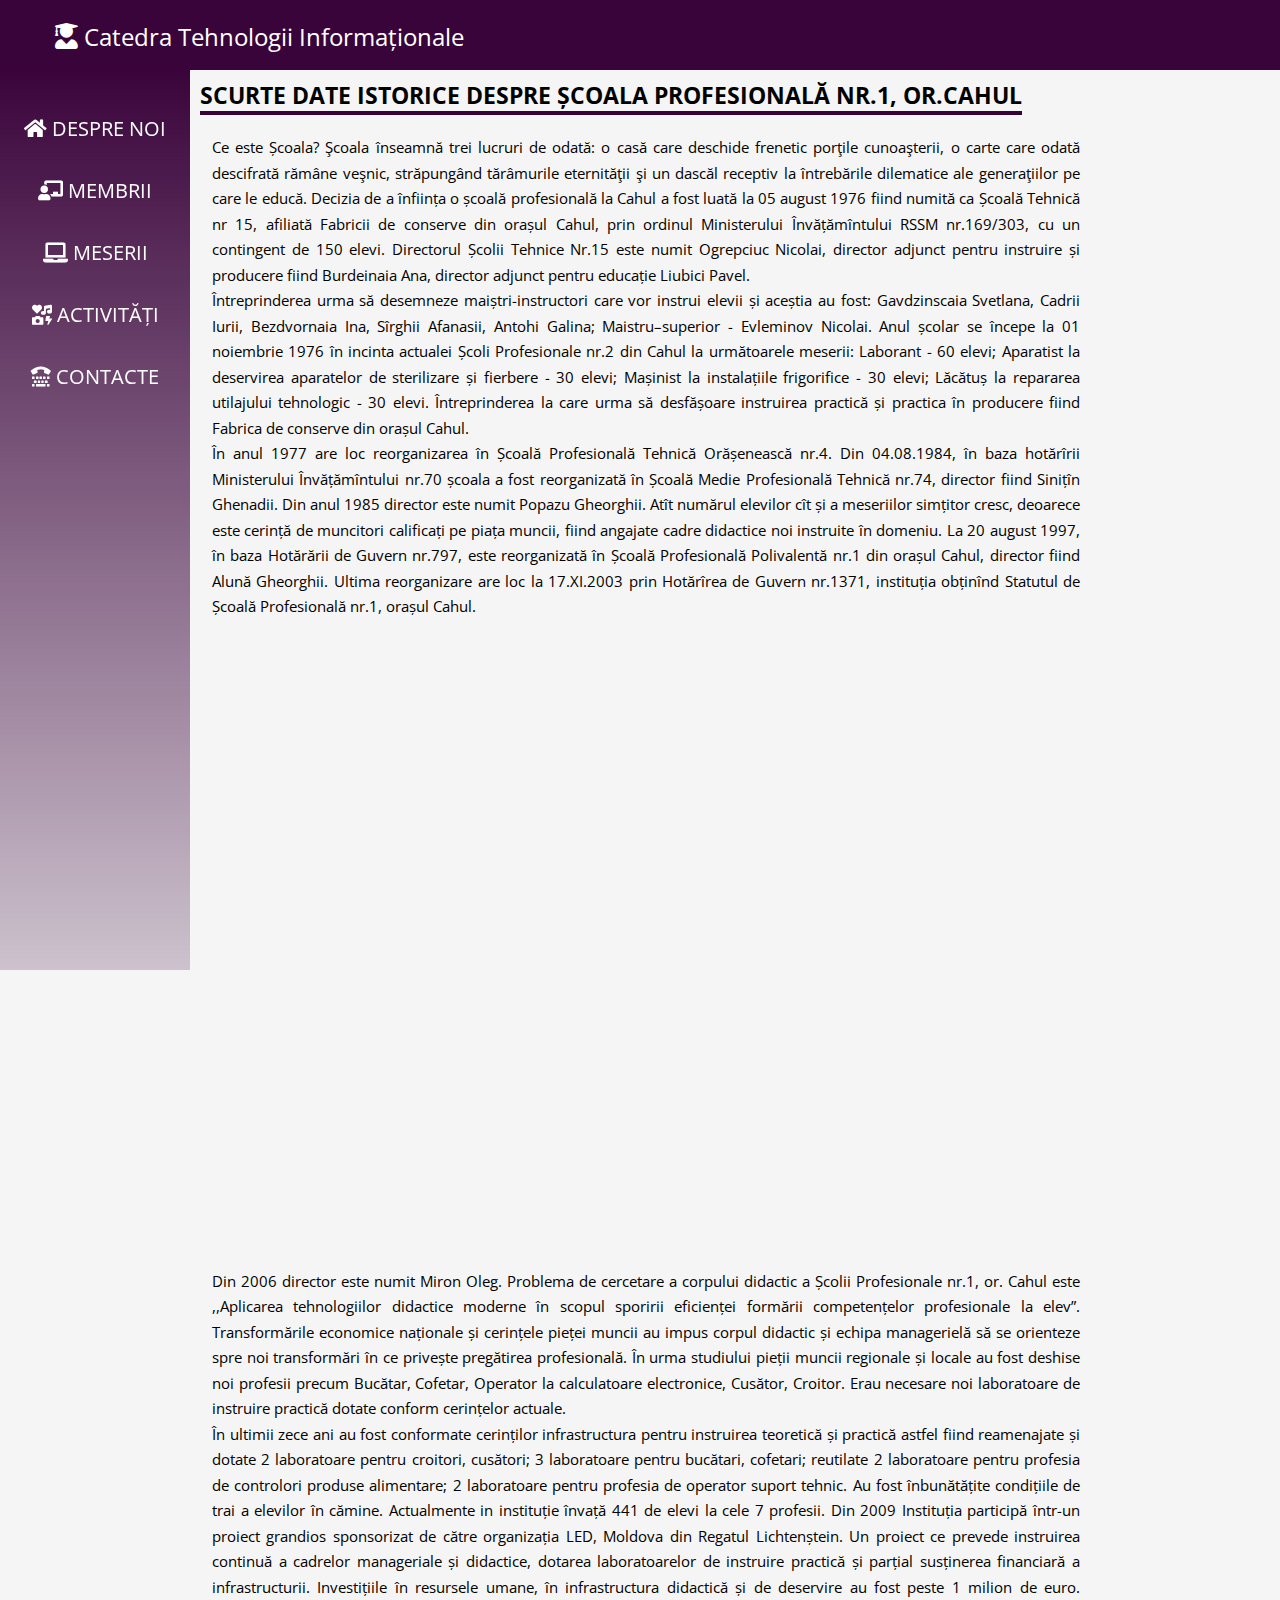
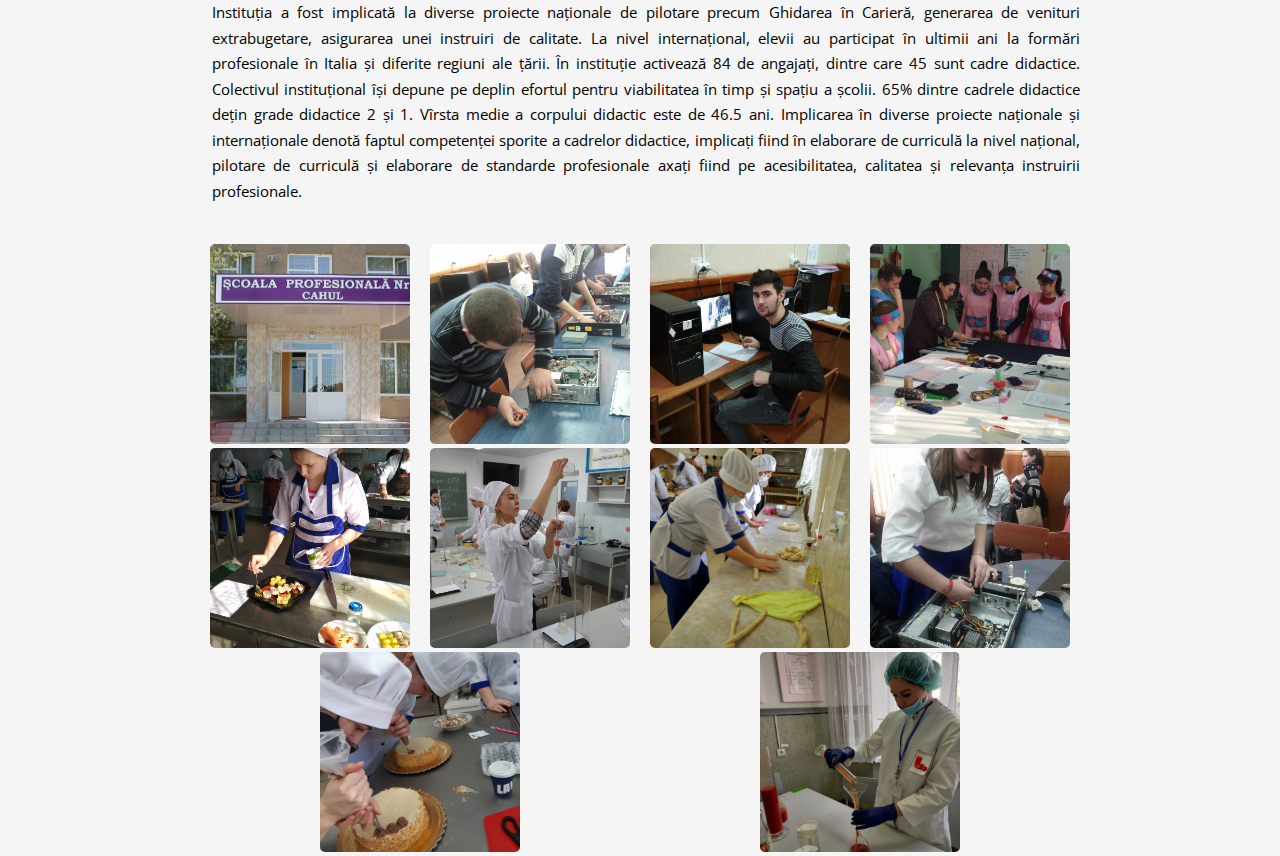
<file: index.html>
<!DOCTYPE html>
<html>
    <head>
        <meta charset="UTF-8"/>
        <link rel="icon" href="images/logo.png"> 
        <link rel="stylesheet" type="text/css" href="css/style.css"/>
        <link rel="stylesheet" href="https://cdnjs.cloudflare.com/ajax/libs/font-awesome/5.15.2/css/all.min.css" />
        <meta name="viewport" content="width=device-width, initial-scale=1.0"/>
        <link rel="stylesheet" href="images/logo.png"/>
        <title>Catedra</title>
    </head>
    <body>

        <header>
            <a href="index.html">
                <i class="fas fa-user-graduate logo"></i>
                Catedra Tehnologii Informaționale
            </a>

            <i id="menu-btn" class="fas fa-bars" onclick="show()"></i>

        </header>

        <div class="page-container">

            <aside id="side-menu">
                
                <a href="../index.html"> <i class="fas fa-home"></i> Despre noi</a>
                <a href="pages/membrii.html"> <i class="fas fa-chalkboard-teacher"></i> Membrii</a>
                <a href="pages/meserii.html"> <i class="fas fa-laptop"></i> Meserii</a>
                <a href="pages/activitati.html"> <i class="fas fa-icons"></i> Activități</a>
                <a href="pages/contacte.html"> <i class="fas fa-tty"></i> Contacte</a>

            </aside>

            <main>
                <h2 class="title">SCURTE DATE ISTORICE DESPRE ȘCOALA PROFESIONALĂ NR.1, OR.CAHUL</h2>
                <p>
                    Ce este Școala? Şcoala înseamnă trei lucruri de odată: o casă care deschide frenetic porţile cunoaşterii, o carte care odată 
                    descifrată rămâne veşnic, străpungând tărâmurile eternităţii şi un dascăl receptiv la întrebările dilematice ale generaţiilor pe care le educă. 
                    Decizia de a înființa o școală profesională la Cahul a fost luată la 05 august 1976 fiind numită ca Școală Tehnică nr 15, afiliată Fabricii de conserve din orașul Cahul, 
                    prin ordinul Ministerului Învățămîntului RSSM nr.169/303, cu un contingent de 150 elevi. Directorul Școlii Tehnice Nr.15 este numit Ogrepciuc Nicolai, 
                    director adjunct pentru instruire și producere fiind Burdeinaia Ana, director adjunct pentru educație Liubici Pavel. </br> Întreprinderea urma să desemneze maiștri-instructori 
                    care vor instrui elevii și aceștia au fost: Gavdzinscaia Svetlana, Cadrii Iurii, Bezdvornaia Ina, Sîrghii Afanasii, Antohi Galina; Maistru–superior - Evleminov Nicolai. 
                    Anul școlar se începe la 01 noiembrie 1976 în incinta actualei Școli Profesionale nr.2 din Cahul la următoarele meserii: Laborant - 60 elevi; Aparatist la deservirea aparatelor 
                    de sterilizare și fierbere - 30 elevi; Mașinist la instalațiile frigorifice - 30 elevi; Lăcătuș la repararea utilajului tehnologic - 30 elevi. Întreprinderea la care urma să desfășoare 
                    instruirea practică și practica în producere fiind Fabrica de conserve din orașul Cahul.</br>
                    În anul 1977 are loc reorganizarea în Școală Profesională Tehnică Orășenească nr.4. Din 04.08.1984, în baza hotărîrii Ministerului Învățămîntului nr.70 școala a fost reorganizată în 
                    Școală Medie Profesională Tehnică nr.74, director fiind Sinițîn Ghenadii. 
                    Din anul 1985 director este numit Popazu Gheorghii. Atît numărul elevilor cît și a meseriilor simțitor cresc, deoarece este cerință de muncitori calificați pe piața muncii, fiind angajate cadre didactice noi instruite în domeniu.
                    La 20 august 1997, în baza Hotărării de Guvern nr.797, este reorganizată în Școală Profesională Polivalentă nr.1 din orașul Cahul, director fiind Alună Gheorghii. Ultima reorganizare are loc la 17.XI.2003 prin Hotărîrea de Guvern nr.1371, 
                    instituția obținînd Statutul de Școală Profesională nr.1, orașul Cahul. </br>
                    
                </p>

                <iframe width="100%" height="615" src="https://www.youtube.com/embed/eueTzBkMU3w" title="YouTube video player" frameborder="0" allow="accelerometer; autoplay; clipboard-write; encrypted-media; gyroscope; picture-in-picture" allowfullscreen></iframe>

                <p>
                    Din 2006 director este numit Miron Oleg. Problema de cercetare a corpului didactic a Școlii Profesionale nr.1, or. Cahul este ,,Aplicarea tehnologiilor didactice moderne în scopul sporirii eficienței formării competențelor profesionale la elev”.
                    Transformările economice naționale și cerințele pieței muncii au impus corpul didactic și echipa managerielă să se orienteze spre noi transformări în ce privește pregătirea profesională. 
                    În urma studiului pieții muncii regionale și locale au fost deshise noi profesii precum Bucătar, Cofetar, Operator la calculatoare electronice, Cusător, Croitor. Erau necesare noi laboratoare de instruire practică dotate conform cerințelor actuale.</br>
                    În ultimii zece ani au fost conformate cerinților infrastructura pentru instruirea teoretică și practică astfel fiind reamenajate și dotate 2 laboratoare pentru croitori, cusători; 3 laboratoare pentru bucătari, cofetari; reutilate 2 laboratoare 
                    pentru profesia de controlori produse alimentare; 2 laboratoare pentru profesia de operator suport tehnic. Au fost înbunătățite condițiile de trai a elevilor în cămine.
                    Actualmente in instituție învață 441 de elevi la cele 7 profesii. Din 2009 Instituția participă într-un proiect grandios sponsorizat de către organizația LED, Moldova din Regatul Lichtenștein. Un proiect ce prevede instruirea continuă a cadrelor manageriale și didactice, 
                    dotarea laboratoarelor de instruire practică și parțial susținerea financiară a infrastructurii. Investițiile în resursele umane, în infrastructura didactică și de deservire au fost peste 1 milion de euro. Instituția a fost implicată la diverse proiecte naționale de pilotare 
                    precum Ghidarea în Carieră, generarea de venituri extrabugetare, asigurarea unei instruiri de calitate. La nivel internațional, elevii au participat în ultimii ani la formări profesionale în Italia și diferite regiuni ale țării.
                    În instituție activează 84 de angajați, dintre care 45 sunt cadre didactice. Colectivul instituțional își depune pe deplin efortul pentru viabilitatea în timp și spațiu a școlii. 65% dintre cadrele didactice dețin grade didactice 2 și 1. Vîrsta medie a corpului didactic este de 46.5 ani. 
                    Implicarea în diverse proiecte naționale și internaționale denotă faptul competenței sporite a cadrelor didactice, implicați fiind în elaborare de curriculă la nivel național, pilotare de curriculă și elaborare de standarde profesionale axați fiind pe acesibilitatea, calitatea și relevanța instruirii profesionale.

                </p>

                <div class="gallery">
                    <a target="_blank" href="images/gallery1.jpg">
                        <img src="images/gallery1.jpg">
                    </a>
                    <a target="_blank" href="images/gallery2.jpg">
                        <img src="images/gallery2.jpg">
                    </a>
                    <a target="_blank" href="images/gallery3.jpg">
                        <img src="images/gallery3.jpg">
                    </a>
                    <a target="_blank" href="images/gallery4.jpg">
                        <img src="images/gallery4.jpg">
                    </a>
                    <a target="_blank" href="images/gallery5.jpg">
                        <img src="images/gallery5.jpg">
                    </a>
                    <a target="_blank" href="images/gallery6.jpg">
                        <img src="images/gallery6.jpg">
                    </a>
                    <a target="_blank" href="images/gallery7.jpg">
                        <img src="images/gallery7.jpg">
                    </a>
                    <a target="_blank" href="images/gallery20.jpg">
                        <img src="images/gallery20.jpg">
                    </a>
                    <a target="_blank" href="images/gallery15.jpg">
                        <img src="images/gallery15.jpg">
                    </a>
                    <a target="_blank" href="images/gallery14.jpg">
                        <img src="images/gallery14.jpg">
                    </a>
                   

                </div>

                


            </main>

        </div>

        <script src="js/main.js"></script>

    </body>
</html>
</file>
<file: css/style.css>
@import url('https://fonts.googleapis.com/css2?family=Open+Sans&display=swap');

*{
    box-sizing: border-box;
}

::-webkit-scrollbar {
    width: 6px;
}

::-webkit-scrollbar-thumb {
    background: #3b0e3b;
    border-radius: 8px;

}

body {
    margin: 0;
    background-color: #f5f5f5;
    font-size: 15px;
    font-family: 'Open Sans', sans-serif;
}

header {
    height: 70px;
    background-color: #38043a;
    position: fixed;
    width: 100%;
    padding-top: 20px;
    padding-left: 50px;
    font-size: 24px;
}

header a {
    color: white;
    text-decoration: none;

}

.page-container {
    min-height: 100vh;
    padding-top: 70px;
}

main {
    margin: 10 px 10% 60px 220px;
    padding: 0px 200px;
}

aside {
    width: 190px;
    height: 100vh;
    position: fixed;
    background: linear-gradient(to bottom, #3a043b, #38043a36);
    padding-top: 10px;
    font-size: 20px;
}

aside a {
    display: block;
    color: white;
    text-transform: uppercase;
    text-decoration: none;
    text-align: center;
    margin-top: 35px;
}

.logo {
   margin-left: 5px;
   font-size: 26px; 
   color:white;
}

p {
  line-height: 170%; 
  border-left: 6 px solid #350336; 
  padding-left: 12px;
  text-align: justify;
}

.row {
    overflow: auto;
}

[class^="col-"] {
    float: left;
    padding: 5px;
}
.col-10 { width: 10%; }
.col-20 { width: 20%; }
.col-30 { width: 30%; }
.col-40 { width: 40%; }
.col-50 { width: 50%; }
.col-60 { width: 60%; }
.col-70 { width: 70%; }
.col-80 { width: 80%; }
.col-90 { width: 90%; }
.col-100 { width: 100%; }

.title {
    border-bottom: 4px solid #350336;
    margin-bottom: 5px;
    margin-top: 10px;
    display: inline-block;
}

.intro-video{
    display: block;
    max-height: 50vh;
    margin: 40px auto;
    max-width: 100%;
    border-radius: 8px;
    
}

.gallery {
    display: flex;
    justify-content: space-around;
    flex-wrap: wrap;
    margin-top: 40px;
}

.gallery img {
    width: 200px;
    height: 200px;
    object-fit: cover;
    border-radius: 5px;
    transition: all 0.3s;
}

.gallery img:hover {
    transform: scale(1.05);
    transition: all 0.3s;
}

.row-activ {
    margin-top: 20px;

}

.activ {
    padding: 0px 15px 15px 15px;
    background-color: #f8b1f8;
    border-radius: 5px;
    border: 1px solid #442e44;
    height: 250px;
    overflow-y: scroll;
}

.contact-list {
    line-height: 200%;
    list-style: linear-gradient(#442e44, #442e44);
}

.map {
    width: 100%;
    max-width: 480px;
    height: 310px;
    border-radius: 5px;
    border: 2px solid #442e44;
}

.centered {
   text-align: center; 
}

.contact-form {
    background-color: #f0ccf0;
    border-radius: 5px;
    border: 2 px solid #442e44;
    max-width: 500px;
    padding: 5px 15px 30px 15px;

}

.contact-form input, .contact-form textarea {
    display: block;
    width: 90%;
    margin: 15px auto 0px auto;
    resize: none;
    font-family: inherit;
    padding: 3px;
    font-size: 16px;
}

#menu-btn {
    color: white;
    font-size: 28px;
    position: absolute;
    top: 22px;
    right: 25px;
    display: none;
}

.show {
    display: block !important;
}

.membri {
    border: 2px solid #442e44;
    width: 32%;
    height: 350px;
    overflow: auto;
    padding: 8px;
    background: linear-gradient(white, #442e44ad);
    border-radius: 8px;
    float: left;
    box-sizing: border-box;
    margin-left: 1%;
    margin-top: 20px;
}

.membri img {
    width: 150px;
    height: 150px;
    object-fit: cover;
    float: center;
    border-radius: 50%;
    padding: 5px;
    display: block;
    margin-left: auto;
    margin-right: auto;
}
.membri h3 {
    margin: 0px;
    text-align: center;
}

.membri p {
    margin-top: 5px;
}

.parent-float {
    overflow: auto;
}



@media (max-width: 768px) {

    body {
        font-size: 16px;  
    }

    [class^="col-"] {
        width: 100%;
    }

    main {
        margin: 0px;
        padding: 10px 15px 20px 15px;
    }

    aside {
        display: none;
        height: auto;
        width: 100%;
        padding-top: 0px;
        padding-bottom: 25px;
    }

    .gallery img {
        width: 130px;
        height: 130px;
    }

    #menu-btn {
        display: block;
    }



}
</file>
